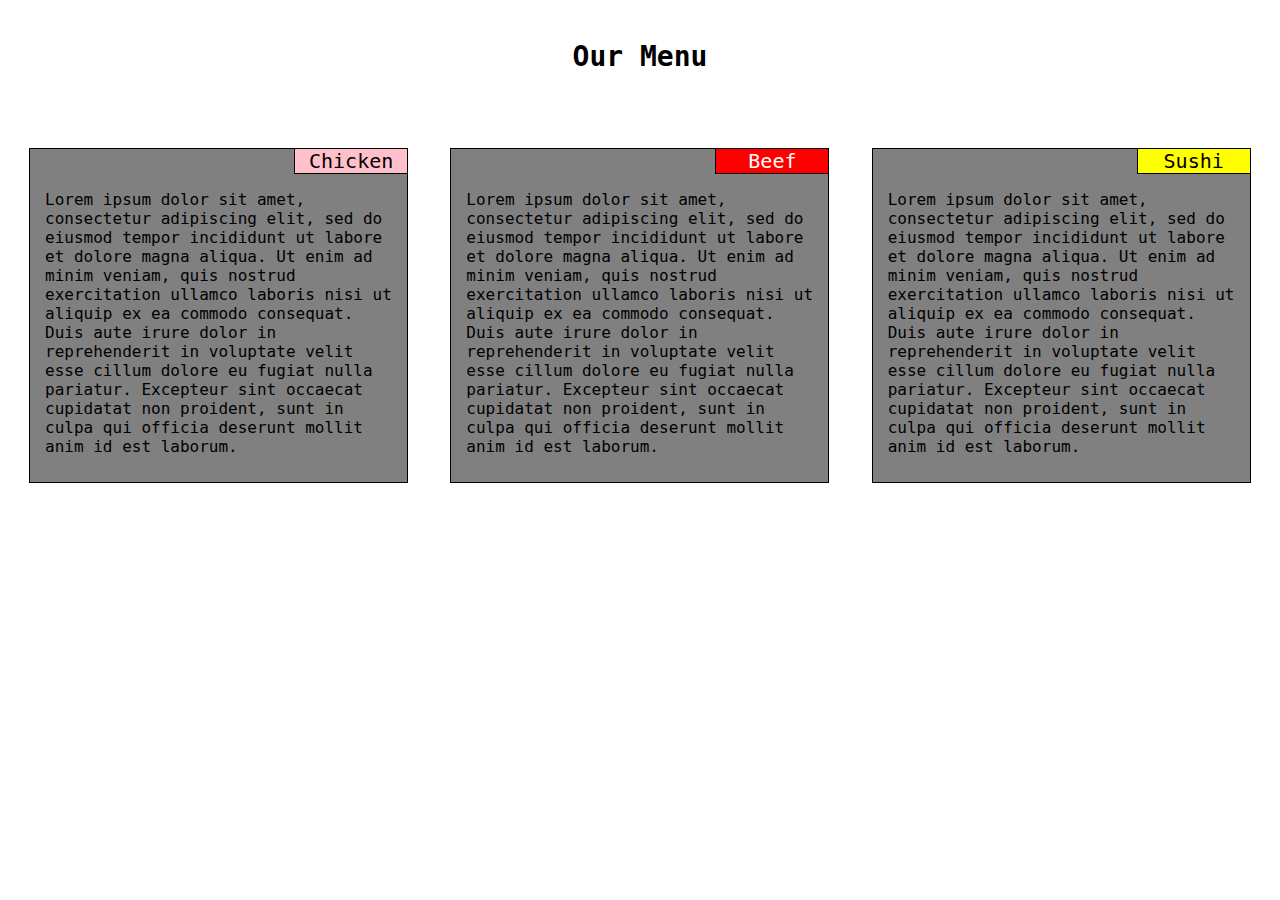
<file: basic-restaurant-menu/index.html>
<!DOCTYPE html>
<html lang="en">
<head>
  <meta charset="UTF-8">
  <meta name="viewport" content="width=device-width, initial-scale=1"> 
  <title>Restaurant Menu</title>
  <link href="css/styles.css" rel="stylesheet" type="text/css">
</head>
<body>
    <h2>Our Menu</h2>
        <div class="col-lg-4 col-md-6 col-sm-12">
            <div class="content-box">
                <div class="name" id="chicken">Chicken</div>
                <p>Lorem ipsum dolor sit amet, consectetur adipiscing elit, sed do eiusmod tempor incididunt ut labore et dolore magna aliqua.
                   Ut enim ad minim veniam, quis nostrud exercitation ullamco laboris nisi ut aliquip ex ea commodo consequat.
                   Duis aute irure dolor in reprehenderit in voluptate velit esse cillum dolore eu fugiat nulla pariatur.
                   Excepteur sint occaecat cupidatat non proident, sunt in culpa qui officia deserunt mollit anim id est laborum.
				</p>
            </div>
        </div>
        <div class="col-lg-4 col-md-6 col-sm-12">
            <div class="content-box">
                <div class="name" id="beef">Beef</div>
                <p>Lorem ipsum dolor sit amet, consectetur adipiscing elit, sed do eiusmod tempor incididunt ut labore et dolore magna aliqua.
                   Ut enim ad minim veniam, quis nostrud exercitation ullamco laboris nisi ut aliquip ex ea commodo consequat.
                   Duis aute irure dolor in reprehenderit in voluptate velit esse cillum dolore eu fugiat nulla pariatur.
                   Excepteur sint occaecat cupidatat non proident, sunt in culpa qui officia deserunt mollit anim id est laborum.
				</p>
            </div>
        </div>
        <div class="col-lg-4 col-md-12 col-sm-12">
            <div class="content-box">
                <div class="name" id="sushi">Sushi</div>
                <p>Lorem ipsum dolor sit amet, consectetur adipiscing elit, sed do eiusmod tempor incididunt ut labore et dolore magna aliqua.
                   Ut enim ad minim veniam, quis nostrud exercitation ullamco laboris nisi ut aliquip ex ea commodo consequat.
                   Duis aute irure dolor in reprehenderit in voluptate velit esse cillum dolore eu fugiat nulla pariatur.
                   Excepteur sint occaecat cupidatat non proident, sunt in culpa qui officia deserunt mollit anim id est laborum.
				</p>
            </div>
        </div>
</body>
</html>
</file>
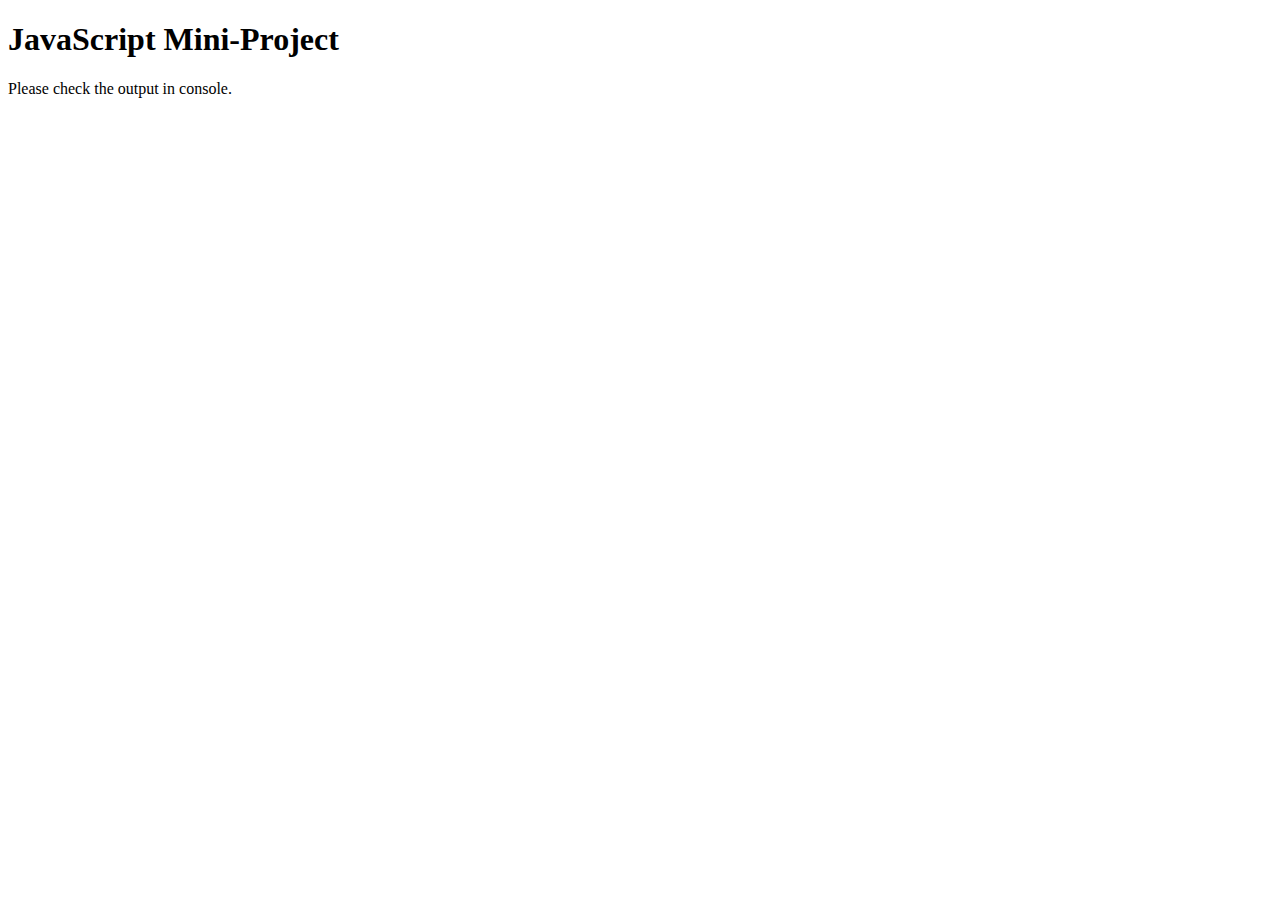
<file: javascript-miniproject/index.html>
<!DOCTYPE html>
<html>
<head>
  <meta charset="utf-8">
  <title>JavaScript Mini-Project</title>
  <script>
    var names = [];
  </script>
  <script src="SpeakHello.js"></script>
  <script src="SpeakGoodBye.js"></script>
  <script src="script.js"></script>
</head>
<body>
  <h1>JavaScript Mini-Project</h1>
  <p>Please check the output in console.</p>
</body>
</html>
</file>
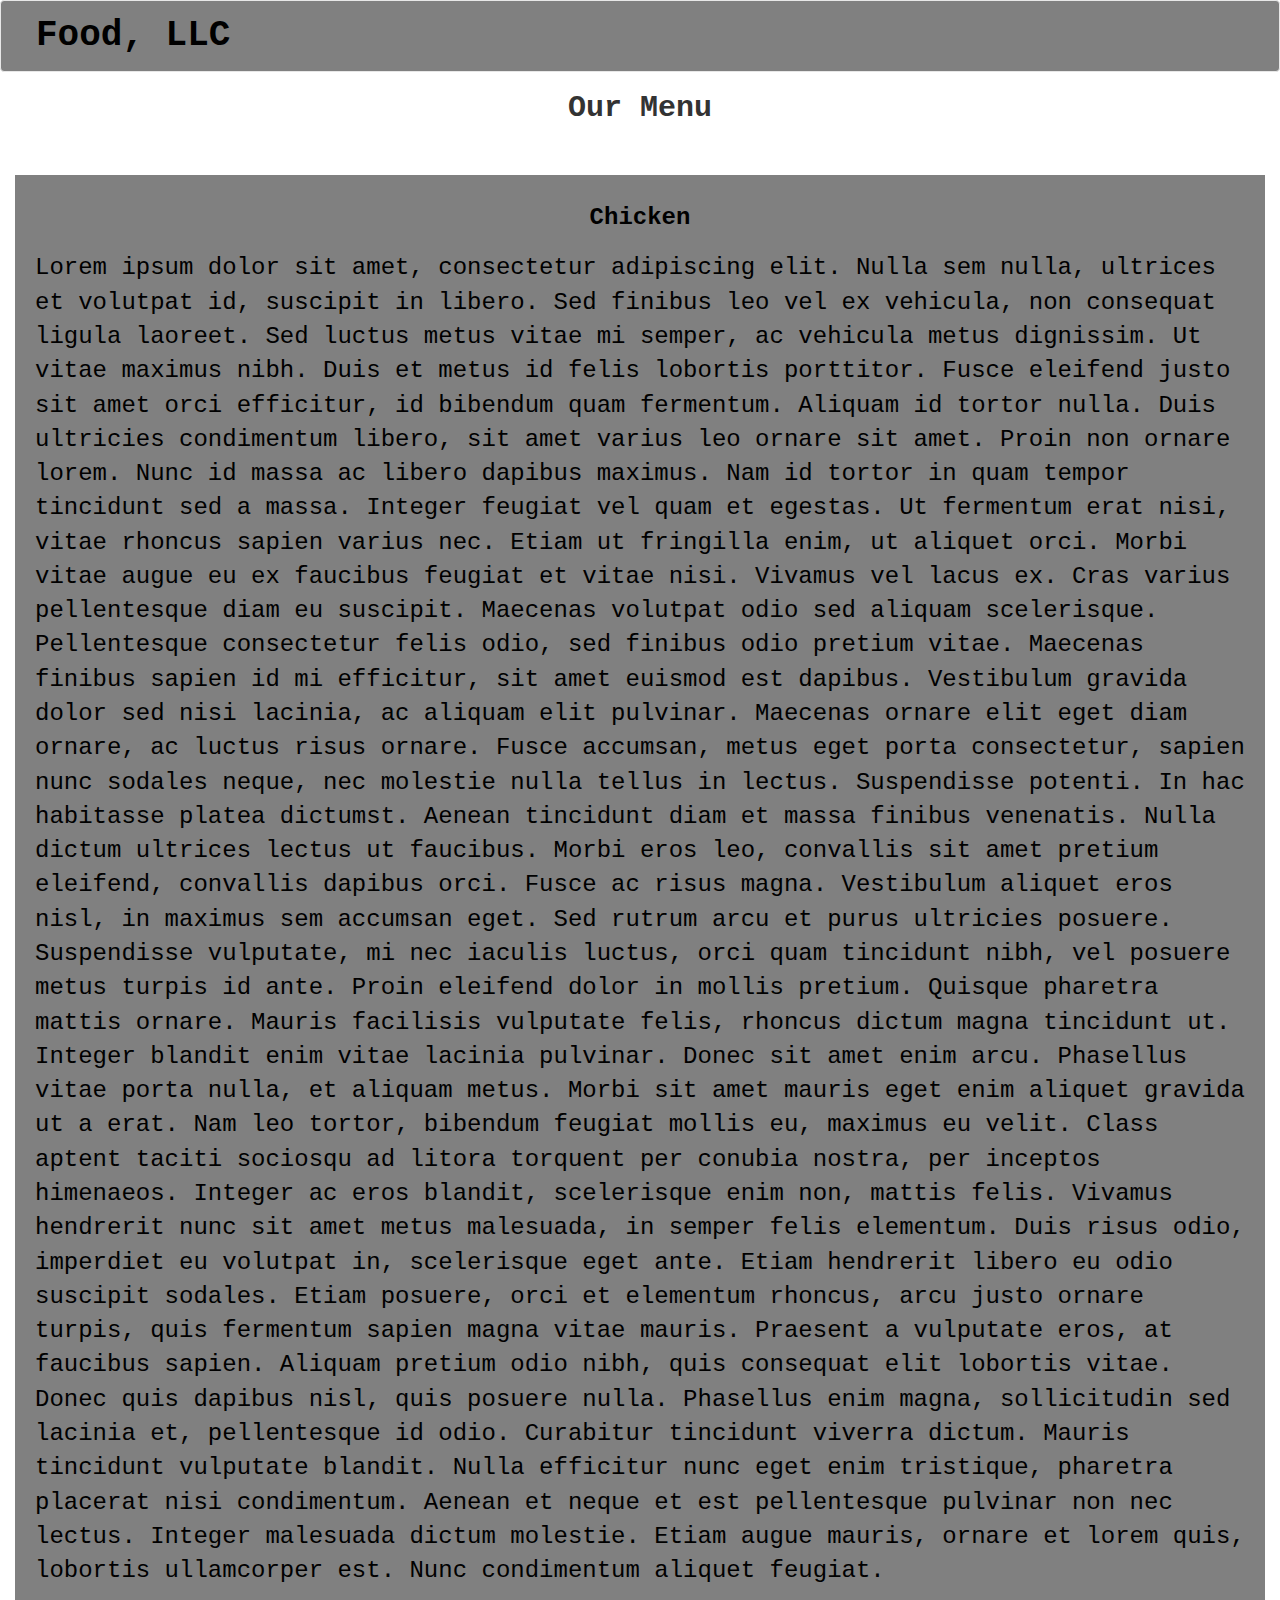
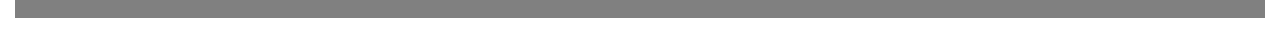
<file: restaurant-menu-version2/index.html>
<!doctype html>
<html>
<head>
    <meta charset="utf-8">
    <meta http-equiv="X-UA-Compatible" content="IE=edge">
    <meta name="viewport" content="width=device-width, initial-scale=1">
	<title>Restaurant Menu</title>
    <link rel="stylesheet" href="css/bootstrap.min.css">
    <link rel="stylesheet" href="css/styles.css">
</head>
<body>
    <header>
	   <nav class="navbar navbar-default" id="header-nav">
	       <div class="container-fluid">
                <div class="navbar-header">
                    <a class="navbar-brand" href="#"><h1>Food, LLC</h1></a>
				    <button type="button" class="navbar-toggle collapsed" data-toggle="collapse" data-target="#collapsable-nav" aria-expanded="false">
                        <span class="sr-only">Toggle navigation</span>
                        <span class="icon-bar"></span>
                        <span class="icon-bar"></span>
                        <span class="icon-bar"></span>
                    </button>
				</div>
				<div id="collapsable-nav" class="collapse navbar-collapse">
				    <div id="dropdown" class="visible-xs">
                        <ul id="nav-list" class="nav navbar-nav navbar-right visible-xs">
                            <li>
                                <a href="#"><br class="hidden-xs"> Chicken</a>
                            </li><hr>
                            <li>
                                <a href="#"><br class="hidden-xs"> Beef</a>
                            </li><hr>
                            <li>
                                <a href="#"><br class="hidden-xs"> Sushi</a>
                            </li>
                        </ul>
		             </div>
                </div>
             </div>
           
        </nav> 
	</header>
	<h2 class="text-center" id="ourmenu">Our Menu</h2>
	<div class="container-fluid">
	    <div class="col-lg-12 col-md-12 col-xs-10" id="chicken">
		    <h3 class="text-center">Chicken</h3>
			<p id="description">
			Lorem ipsum dolor sit amet, consectetur adipiscing elit. Nulla sem nulla, ultrices et volutpat id, suscipit in libero. 
			Sed finibus leo vel ex vehicula, non consequat ligula laoreet. Sed luctus metus vitae mi semper, ac vehicula metus dignissim. 
			Ut vitae maximus nibh. Duis et metus id felis lobortis porttitor. Fusce eleifend justo sit amet orci efficitur, id bibendum 
			quam fermentum. Aliquam id tortor nulla. Duis ultricies condimentum libero, sit amet varius leo ornare sit amet. Proin non 
			ornare lorem. Nunc id massa ac libero dapibus maximus. Nam id tortor in quam tempor tincidunt sed a massa. Integer feugiat 
			vel quam et egestas. Ut fermentum erat nisi, vitae rhoncus sapien varius nec. Etiam ut fringilla enim, ut aliquet orci. 
			Morbi vitae augue eu ex faucibus feugiat et vitae nisi. Vivamus vel lacus ex. Cras varius pellentesque diam eu suscipit. 
			Maecenas volutpat odio sed aliquam scelerisque. Pellentesque consectetur felis odio, sed finibus odio pretium vitae. 
			Maecenas finibus sapien id mi efficitur, sit amet euismod est dapibus. Vestibulum gravida dolor sed nisi lacinia, ac aliquam 
			elit pulvinar. Maecenas ornare elit eget diam ornare, ac luctus risus ornare. Fusce accumsan, metus eget porta consectetur, 
			sapien nunc sodales neque, nec molestie nulla tellus in lectus. Suspendisse potenti. In hac habitasse platea dictumst. Aenean 
			tincidunt diam et massa finibus venenatis. Nulla dictum ultrices lectus ut faucibus. Morbi eros leo, convallis sit amet pretium
			eleifend, convallis dapibus orci. Fusce ac risus magna. Vestibulum aliquet eros nisl, in maximus sem accumsan eget. Sed rutrum 
			arcu et purus ultricies posuere. Suspendisse vulputate, mi nec iaculis luctus, orci quam tincidunt nibh, vel posuere metus 
			turpis id ante. Proin eleifend dolor in mollis pretium. Quisque pharetra mattis ornare. Mauris facilisis vulputate felis, 
			rhoncus dictum magna tincidunt ut. Integer blandit enim vitae lacinia pulvinar. Donec sit amet enim arcu. Phasellus vitae 
			porta nulla, et aliquam metus. Morbi sit amet mauris eget enim aliquet gravida ut a erat. Nam leo tortor, bibendum feugiat 
			mollis eu, maximus eu velit. Class aptent taciti sociosqu ad litora torquent per conubia nostra, per inceptos himenaeos. 
			Integer ac eros blandit, scelerisque enim non, mattis felis. Vivamus hendrerit nunc sit amet metus malesuada, in semper felis 
			elementum. Duis risus odio, imperdiet eu volutpat in, scelerisque eget ante. Etiam hendrerit libero eu odio suscipit sodales. 
			Etiam posuere, orci et elementum rhoncus, arcu justo ornare turpis, quis fermentum sapien magna vitae mauris. Praesent a 
			vulputate eros, at faucibus sapien. Aliquam pretium odio nibh, quis consequat elit lobortis vitae. Donec quis dapibus nisl, 
			quis posuere nulla. Phasellus enim magna, sollicitudin sed lacinia et, pellentesque id odio. Curabitur tincidunt viverra 
			dictum. Mauris tincidunt vulputate blandit. Nulla efficitur nunc eget enim tristique, pharetra placerat nisi condimentum. 
			Aenean et neque et est pellentesque pulvinar non nec lectus. Integer malesuada dictum molestie. Etiam augue mauris, ornare 
			et lorem quis, lobortis ullamcorper est. Nunc condimentum aliquet feugiat.
	        </p>
	    </div>
	</div>
	<script src="js/jquery-3.5.1.min.js"></script>
    <script src="js/bootstrap.min.js"></script>
</body>
</html>
</file>
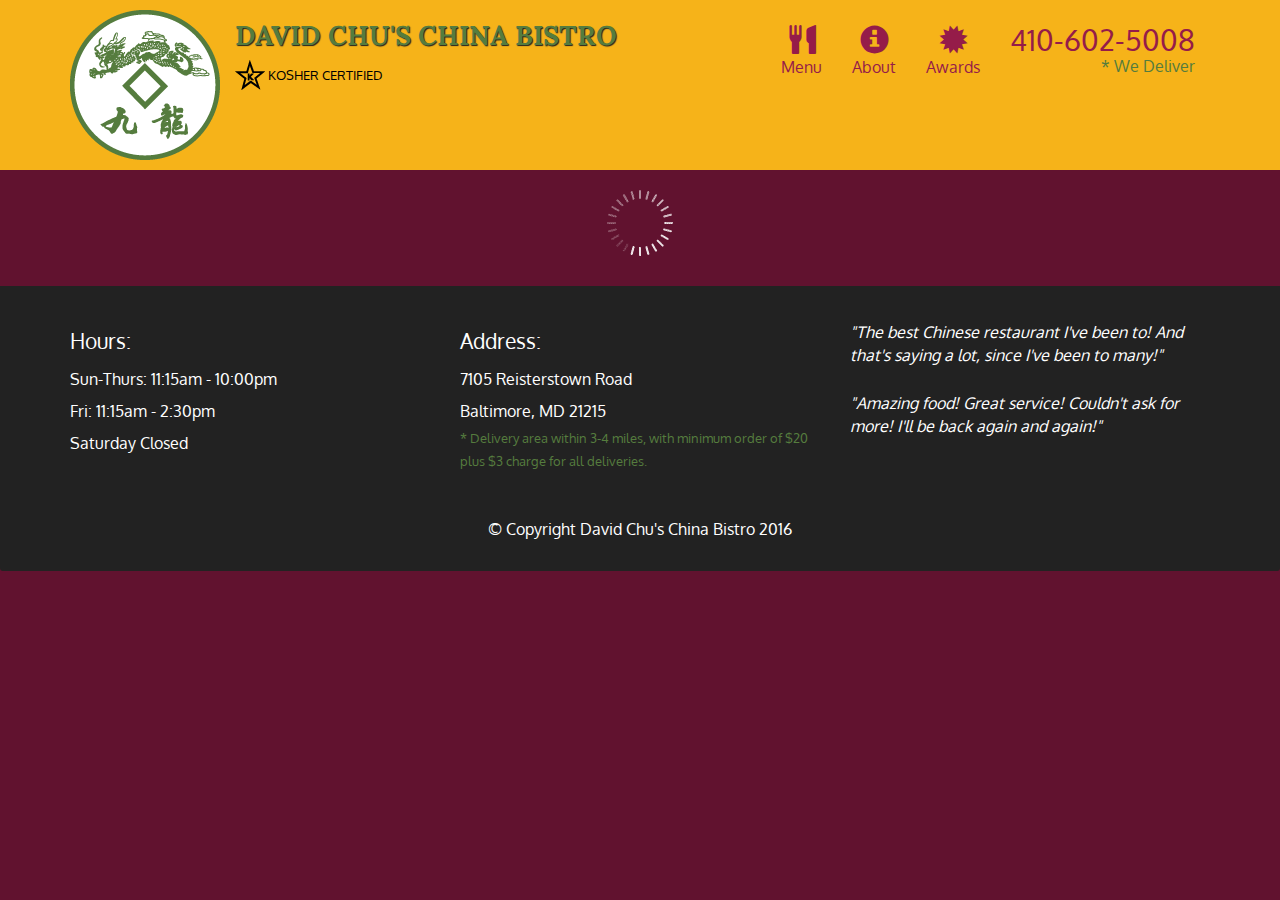
<file: restaurant-website/index.html>
<!doctype html>
<html lang="en">
  <head>
    <meta charset="utf-8">
    <meta http-equiv="X-UA-Compatible" content="IE=edge">
    <meta name="viewport" content="width=device-width, initial-scale=1">
    <title>David Chu's China Bistro</title>
    <link rel="stylesheet" href="css/bootstrap.min.css">
    <link rel="stylesheet" href="css/styles.css">
    <link href='https://fonts.googleapis.com/css?family=Oxygen:400,300,700' rel='stylesheet' type='text/css'>
    <link href='https://fonts.googleapis.com/css?family=Lora' rel='stylesheet' type='text/css'>
  </head>
<body>
  <header>
    <nav id="header-nav" class="navbar navbar-default">
      <div class="container">
        <div class="navbar-header">
          <a href="index.html" class="pull-left visible-md visible-lg">
            <div id="logo-img" alt="Logo image"></div>
          </a>

          <div class="navbar-brand">
            <a href="index.html"><h1>David Chu's China Bistro</h1></a>
            <p>
              <img src="images/star-k-logo.png" alt="Kosher certification">
              <span>Kosher Certified</span>
            </p>
          </div>

          <button id="navbarToggle" type="button" class="navbar-toggle collapsed" data-toggle="collapse" data-target="#collapsable-nav" aria-expanded="false">
            <span class="sr-only">Toggle navigation</span>
            <span class="icon-bar"></span>
            <span class="icon-bar"></span>
            <span class="icon-bar"></span>
          </button>
        </div>
        
        <div id="collapsable-nav" class="collapse navbar-collapse">
           <ul id="nav-list" class="nav navbar-nav navbar-right">
            <li id="navHomeButton" class="visible-xs active">
              <a href="index.html">
                <span class="glyphicon glyphicon-home"></span> Home</a>
            </li>
            <li id="navMenuButton">
              <a href="#" onclick="$dc.loadMenuCategories();">
                <span class="glyphicon glyphicon-cutlery"></span><br class="hidden-xs"> Menu</a>
            </li>
            <li>
              <a href="#">
                <span class="glyphicon glyphicon-info-sign"></span><br class="hidden-xs"> About</a>
            </li>
            <li>
              <a href="#">
                <span class="glyphicon glyphicon-certificate"></span><br class="hidden-xs"> Awards</a>
            </li>
            <li id="phone" class="hidden-xs">
              <a href="tel:410-602-5008">
                <span>410-602-5008</span></a><div>* We Deliver</div>
            </li>
          </ul><!-- #nav-list -->
        </div><!-- .collapse .navbar-collapse -->
      </div><!-- .container -->
    </nav><!-- #header-nav -->
  </header>

  <div id="call-btn" class="visible-xs">
    <a class="btn" href="tel:410-602-5008">
    <span class="glyphicon glyphicon-earphone"></span>
    410-602-5008
    </a>
  </div>
  <div id="xs-deliver" class="text-center visible-xs">* We Deliver</div>

  <div id="main-content" class="container"></div>

  <footer class="panel-footer">
    <div class="container">
      <div class="row">
        <section id="hours" class="col-sm-4">
          <span>Hours:</span><br>
          Sun-Thurs: 11:15am - 10:00pm<br>
          Fri: 11:15am - 2:30pm<br>
          Saturday Closed
          <hr class="visible-xs">
        </section>
        <section id="address" class="col-sm-4">
          <span>Address:</span><br>
          7105 Reisterstown Road<br>
          Baltimore, MD 21215
          <p>* Delivery area within 3-4 miles, with minimum order of $20 plus $3 charge for all deliveries.</p>
          <hr class="visible-xs">
        </section>
        <section id="testimonials" class="col-sm-4">
          <p>"The best Chinese restaurant I've been to! And that's saying a lot, since I've been to many!"</p>
          <p>"Amazing food! Great service! Couldn't ask for more! I'll be back again and again!"</p>
        </section>
      </div>
      <div class="text-center">&copy; Copyright David Chu's China Bistro 2016</div>
    </div>
  </footer>

  <!-- jQuery (Bootstrap JS plugins depend on it) -->
  <script src="js/jquery-2.1.4.min.js"></script>
  <script src="js/bootstrap.min.js"></script>
  <script src="js/ajax-utils.js"></script>
  <script src="js/script.js"></script>
</body>
</html>
</file>
<file: basic-restaurant-menu/css/styles.css>
* {
    box-sizing: border-box;
}    

h2 {
    text-align: center;
    margin-bottom: 50px;
    margin-top: 40px;
	font-size: 28px;
}

body{
	font-family: monospace;
}

.content-box {
    border: 1px solid black;
    background-color: gray;
    width: 90%;
	padding-top: 25px;
	padding-right: 15px;
	padding-left: 15px;
	padding-bottom: 10px;
    margin-right:auto;
    margin-left: auto;
    margin-top: 25px;
    margin-bottom: 20px;
    clear: both;    
	position: relative;
	font-size: 16px;
}

.row {
    width: 100%;
} 

.name{
	border-bottom: 1px solid black;
	border-left: 1px solid black;
    float: right;
    width: 30%;
    position: absolute;
	top: 0;
	right: 0;
	text-align: center;
	font-size: 20px;
}

#chicken {
    background-color: pink;
}
#beef {
    background-color: red;
    color: white;
}
#sushi {
    background-color: yellow;
}

p {
    clear: right;
}


@media (min-width: 992px) {
  .col-lg-4 {
    float: left;
    width: 33.33%;
  }
}

@media (min-width: 768px) and (max-width: 991px){
  .col-md-6  {
    float: left;
    width: 50%;
 }
  .col-md-12 {
    width: 105%;
	float: left;
	margin-left: -20px;
	margin-right: -20px;
  }
 
}

@media (max-width: 767px){
  .col-sm-12{
    width: 100%;
    float: left;
  }
}
</file>
<file: restaurant-menu-version2/css/styles.css>
#header-nav{
	background-color: gray;
}

.navbar-brand h1{
	color: black;
	font-weight: bold;
	margin-left: 20px;
}

.navbar-brand {
	height: 90px;
	margin-top: -20px;
}

.navbar-default .navbar-nav>li>a{
	color: black;
	text-align: center;
}

.navbar-header button.navbar-toggle, .navbar-header .icon-bar {
  border: 3px solid black;
}

#collapsable-nav{
	padding: 0;
}

.nav>li>a{
	padding: 0;
	margin: 0;
	width: 100%
}

#dropdown{
	border: 3px solid black;
	margin: 0;
	padding: 0;
	background-color: white;
}

.nav>li>a:hover {
    opacity: 0.5;
}

body {
  font-family: monospace;
}

.navbar-collapse.in {
	overflow-y: hidden;
	overflow-x: hidden;
}

hr {
	border: 1pt solid black;
    background-color: black;
	height: 0;
	margin: 0;
	padding: 0;
}

.navbar-default .navbar-toggle .icon-bar{
	background-color: black;
}

#chicken{
	background-color: gray;
	margin-bottom: 20px;
	color: black;
}

.col-xs-10{
	float: none;
	margin: auto;
	padding: 10px;
}

h3{
	font-weight: bold;
}

.navbar-nav{
	margin: 0;
}

#description{
	padding: 10px;
	font-size: 24px;
	color: black;
}

#ourmenu{
	margin-bottom: 50px;
	font-weight: bold;
}
</file>
<file: restaurant-website/css/styles.css>
body {
  font-size: 16px;
  color: #fff;
  background-color: #61122f;
  font-family: 'Oxygen', sans-serif;
}

/** HEADER **/
#header-nav {
  background-color: #f6b319;
  border-radius: 0;
  border: 0;
}

#logo-img {
  background: url('../images/restaurant-logo_large.png') no-repeat;
  width: 150px;
  height: 150px;
  margin: 10px 15px 10px 0;
}

.navbar-brand {
  padding-top: 25px;
}
.navbar-brand h1 { /* Restaurant name */
  font-family: 'Lora', serif;
  color: #557c3e;
  font-size: 1.5em;
  text-transform: uppercase;
  font-weight: bold;
  text-shadow: 1px 1px 1px #222;
  margin-top: 0;
  margin-bottom: 0;
  line-height: .75;
}
.navbar-brand a:hover, .navbar-brand a:focus {
  text-decoration: none;
}
.navbar-brand p { /* Kosher cert */
  color: #000;
  text-transform: uppercase;
  font-size: .7em;
  margin-top: 15px;
}
.navbar-brand p span { /* Star-K */
  vertical-align: middle;
}

#nav-list {
  margin-top: 10px;
}
#nav-list a {
  color: #951C49;
  text-align: center;
}
#nav-list a:hover {
  background: #E7E7E7;
}
#nav-list a span {
  font-size: 1.8em;
}

#phone {
  margin-top: 5px;
}
#phone a { /* Phone number */
  text-align: right;
  padding-bottom: 0;
}
#phone div { /* We Deliver */
  color: #557c3e;
  text-align: right;
  padding-right: 15px;
}

.navbar-header button.navbar-toggle, .navbar-header .icon-bar {
  border: 1px solid #61122f;
}
.navbar-header button.navbar-toggle {
  clear: both;
  margin-top: -30px;
}
/* END HEADER */

/* FOOTER */
.panel-footer {
  margin-top: 30px;
  padding-top: 35px;
  padding-bottom: 30px;
  background-color: #222;
  border-top: 0;
}
.panel-footer div.row {
  margin-bottom: 35px;
}
#hours, #address {
  line-height: 2;
}
#hours > span, #address > span {
  font-size: 1.3em;
}
#address p {
  color: #557c3e;
  font-size: .8em;
  line-height: 1.8;
}
#testimonials {
  font-style: italic;
}
#testimonials p:nth-child(2) {
  margin-top: 25px;
}
/* END FOOTER */



/* HOME PAGE */
.container .jumbotron {
  box-shadow: 0 0 50px #3F0C1F;
  border: 2px solid #3F0C1F;
}

#menu-tile, #specials-tile, #map-tile {
  height: 250px;
  width: 100%;
  margin-bottom: 15px;
  position: relative;
  border: 2px solid #3F0C1F;
  overflow: hidden;
}
#menu-tile:hover, #specials-tile:hover, #map-tile:hover {
  box-shadow: 0 1px 5px 1px #cccccc;
}
#menu-tile {
  background: url('../images/menu-tile.jpg') no-repeat;
  background-position: center;
}
#specials-tile {
  background: url('../images/specials-tile.jpg') no-repeat;
  background-position: center;
}
#menu-tile span, #specials-tile span, #map-tile span {
  position: absolute;
  bottom: 0;
  right: 0;
  width: 100%;
  text-align: center;
  font-size: 1.6em;
  text-transform: uppercase;
  background-color: #000;
  color: #fff;
  opacity: .8;
}
/* END HOME PAGE */

/* MENU CATEGORIES PAGE */
.category-tile { 
  position: relative;
  border: 2px solid #3F0C1F;
  overflow: hidden;
  width: 200px;
  height: 200px;
  margin: 0 auto 15px;
}
.category-tile span {
  position: absolute;
  bottom: 0;
  right: 0;
  width: 100%;
  text-align: center;
  font-size: 1.2em;
  text-transform: uppercase;
  background-color: #000;
  color: #fff;
  opacity: .8;
}
.category-tile:hover {
  box-shadow: 0 1px 5px 1px #cccccc;
}

#menu-categories-title + div {
  margin-bottom: 50px;
}
/* END MENU CATEGORIES PAGE */

/* SINGLE CATEGORY PAGE */
.menu-item-tile {
  margin-bottom: 25px;
}
.menu-item-tile hr {
  width: 80%;
}
.menu-item-tile .menu-item-price {
  font-size: 1.1em;
  text-align: right;
  margin-top: -15px;
  margin-right: -15px;
}
.menu-item-tile .menu-item-price span {
  font-size: .6em;
}
.menu-item-photo {
  position: relative;
  border: 2px solid #3F0C1F; 
  overflow: hidden;
  padding: 0;
  margin-right: -15px;
  margin-left: auto;
  margin-bottom: 20px;
  max-width: 250px;
}
.menu-item-photo div {
  position: absolute;
  bottom: 0;
  right: 0;
  width: 80px;
  background-color: #557c3e;
  text-align: center;
}
.menu-item-description {
  padding-right: 30px;
}
h3.menu-item-title {
  margin: 0 0 10px;
}
.menu-item-details {
  font-size: .9em;
  font-style: italic;
}
/* END SINGLE CATEGORY PAGE */


/********** Large devices only **********/
@media (min-width: 1200px) {
  .container .jumbotron {
    background: url('../images/jumbotron_1200.jpg') no-repeat;
    height: 675px;
  }
}

/********** Medium devices only **********/
@media (min-width: 992px) and (max-width: 1199px) {
  /* Header */
  #logo-img {
    background: url('../images/restaurant-logo_medium.png') no-repeat;
    width: 100px;
    height: 100px;
    margin: 5px 5px 5px 0;
  }
  /* End Header */

  /* Home Page */
  .container .jumbotron {
    background: url('../images/jumbotron_992.jpg') no-repeat;
    height: 558px;
  }
  /* End Home Page */
}

/********** Small devices only **********/
@media (min-width: 768px) and (max-width: 991px) {
  /* Home Page */
  .container .jumbotron {
    background: url('../images/jumbotron_768.jpg') no-repeat;
    height: 432px;
  }
  /* End Home Page */
}

/********** Extra small devices only **********/
@media (max-width: 767px) {
  /* Header */
  .navbar-brand {
    padding-top: 10px;
    height: 80px;
  }
  .navbar-brand h1 { /* Restaurant name */
    padding-top: 10px;
    font-size: 5vw; /* 1vw = 1% of viewport width */
  }
  .navbar-brand p { /* Kosher cert */
    font-size: .6em;
    margin-top: 12px;
  }
  .navbar-brand p img { /* Star-K */
    height: 20px;
  }

  #collapsable-nav a { /* Collapsed nav menu text */
    font-size: 1.2em;
  }
  #collapsable-nav a span { /* Collapsed nav menu glyph */
    font-size: 1em;
    margin-right: 5px;
  }

  #call-btn > a {
    font-size: 1.5em;
    display: block;
    margin: 0 20px;
    padding: 10px;
    border: 2px solid #fff;
    background-color: #f6b319;
    color: #951c49;
  }
  #xs-deliver {
    margin-top: 5px;
    font-size: .7em;
    letter-spacing: .1em;
    text-transform: uppercase;
  }
  /* End Header */

  /* Footer */
  .panel-footer section {
    margin-bottom: 30px;
    text-align: center;
  }
  .panel-footer section:nth-child(3) {
    margin-bottom: 0; /* margin already exists on the whole row */
  }
  .panel-footer section hr {
    width: 50%;
  }
  /* End Footer */

  /* Home Page */
  .container .jumbotron {
    margin-top: 30px;
    padding: 0;
  }
  #menu-tile, #specials-tile {
    width: 360px;
    margin: 0 auto 15px;
  }

  .menu-item-photo {
    margin-right: auto;
  }
  .menu-item-tile .menu-item-price {
    text-align: center;
  }
  .menu-item-description {
    text-align: center;;
  }
}


/********** Super extra small devices Only :-) (e.g., iPhone 4) **********/
@media (max-width: 479px) {
  /* Header */
  .navbar-brand h1 { /* Restaurant name */
    padding-top: 5px;
    font-size: 6vw;
  }
  /* End Header */
  
  /* Home page */
  #menu-tile, #specials-tile {
    width: 280px;
    margin: 0 auto 15px;
  }

  .col-xxs-12 {
    position: relative;
    min-height: 1px;
    padding-right: 15px;
    padding-left: 15px;
    float: left;
    width: 100%;
  }
}
</file>
